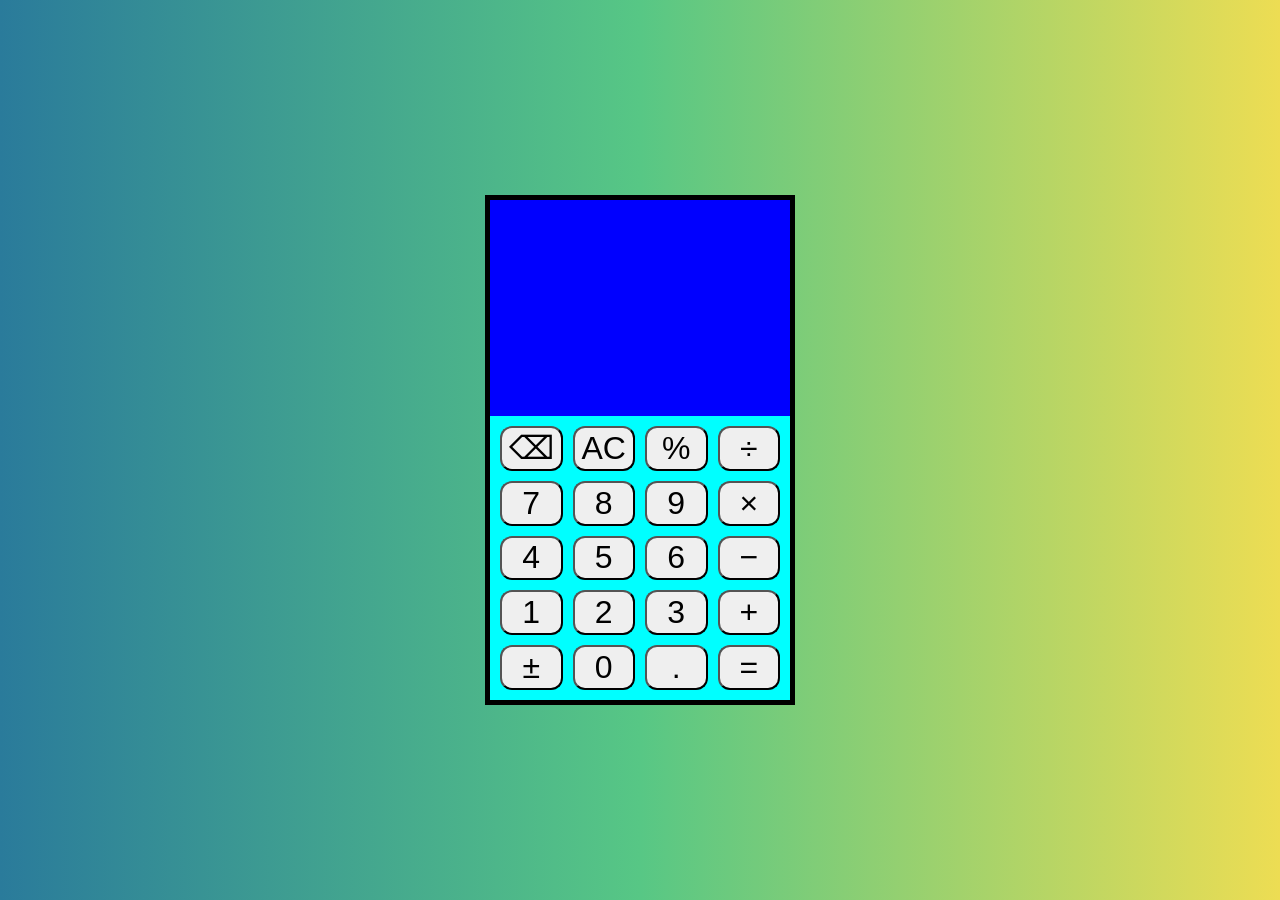
<file: index.html>
<!doctype html>
<html lang="en">
  <head>
    <meta charset="UTF-8" />
    <meta name="viewport" content="width=device-width, initial-scale=1.0" />
    <title>calculator</title>
    <link rel="apple-touch-icon" sizes="57x57" href="./ico/apple-icon-57x57.png">
<link rel="apple-touch-icon" sizes="60x60" href="./ico/apple-icon-60x60.png">
<link rel="apple-touch-icon" sizes="72x72" href="./ico/apple-icon-72x72.png">
<link rel="apple-touch-icon" sizes="76x76" href="./ico/apple-icon-76x76.png">
<link rel="apple-touch-icon" sizes="114x114" href="./ico/apple-icon-114x114.png">
<link rel="apple-touch-icon" sizes="120x120" href="./ico/apple-icon-120x120.png">
<link rel="apple-touch-icon" sizes="144x144" href="./ico/apple-icon-144x144.png">
<link rel="apple-touch-icon" sizes="152x152" href="./ico/apple-icon-152x152.png">
<link rel="apple-touch-icon" sizes="180x180" href="./ico/apple-icon-180x180.png">
<link rel="icon" type="image/png" sizes="192x192"  href="./ico/android-icon-192x192.png">
<link rel="icon" type="image/png" sizes="32x32" href="./ico/favicon-32x32.png">
<link rel="icon" type="image/png" sizes="96x96" href="./ico/favicon-96x96.png">
<link rel="icon" type="image/png" sizes="16x16" href="./ico/favicon-16x16.png">
<link rel="manifest" href="/manifest.json">
<meta name="msapplication-TileColor" content="#ffffff">
<meta name="msapplication-TileImage" content="/ms-icon-144x144.png">
<meta name="theme-color" content="#ffffff">
    <link rel="stylesheet" href="style.css" />
  </head>
  <body>
    <div class="calculator">
      <!-- Display -->
      <div class="display">
        <div class="result"></div>
      </div>

      <!-- Buttons -->
      <div class="buttons">
        <!-- Row 1 -->
        <div class="row1">
          <button class="btn delete active">⌫</button>
          <button class="btn clear">AC</button>
          <button class="btn operator">%</button>
          <button class="btn operator">÷</button>
        </div>

        <!-- Row 2 -->
        <div class="row2">
          <button class="btn number">7</button>
          <button class="btn number">8</button>
          <button class="btn number">9</button>
          <button class="btn operator">×</button>
        </div>

        <!-- Row 3 -->
        <div class="row3">
          <button class="btn number">4</button>
          <button class="btn number">5</button>
          <button class="btn number">6</button>
          <button class="btn operator">−</button>
        </div>

        <!-- Row 4 -->
        <div class="row4">
          <button class="btn number">1</button>
          <button class="btn number">2</button>
          <button class="btn number">3</button>
          <button class="btn operator">+</button>
        </div>

        <!-- Row 5 -->
        <div class="row5">
          <button class="btn plus-minus">±</button>
          <button class="btn number">0</button>
          <button class="btn decimal">.</button>
          <button class="btn equal">=</button>
        </div>
      </div>
    </div>

    <!-- js -->
    <script src="./main.js"></script>
  </body>
</html>
</file>
<file: style.css>
body {
  min-height: 100vh;
  margin: 0;
  display: flex;
  justify-content: center;
  align-items: center;
  background: #2a7b9b;
  background: linear-gradient(
    90deg,
    rgba(42, 123, 155, 1) 0%,
    rgba(87, 199, 133, 1) 50%,
    rgba(237, 221, 83, 1) 100%
  );
}

.calculator {
  width: 300px;
  border: 5px solid black;
  height: 500px;
  display: flex;
  flex-direction: column;
}

.display {
  background-color: blue;
  flex: 4;
  display: flex;
  align-items: flex-end;
  justify-content: flex-end;
  padding: 20px;
  box-sizing: border-box;
  overflow: hidden;
}

.result {
  width: 100%;
  color: white;
  font-size: 2.6rem;
  font-weight: 600;
  text-align: right;
  word-break: break-all;
  line-height: 1.2;
}

.buttons {
  flex: 6;
  background-color: aqua;
  display: grid;
  grid-template-rows: repeat(5, 1fr);
  gap: 10px;
  padding: 10px;
  box-sizing: border-box;
}

.buttons > div {
  display: grid;
  grid-template-columns: repeat(4, 1fr);
  gap: 10px;
}

button {
  width: 100%;
  height: 100%;
  border-radius: 12px;
  font-size: 2rem;
  cursor: pointer;
  transition: background-color 0.2s ease;
}

button:active {
  background-color: #1ebfc1;
}
</file>
